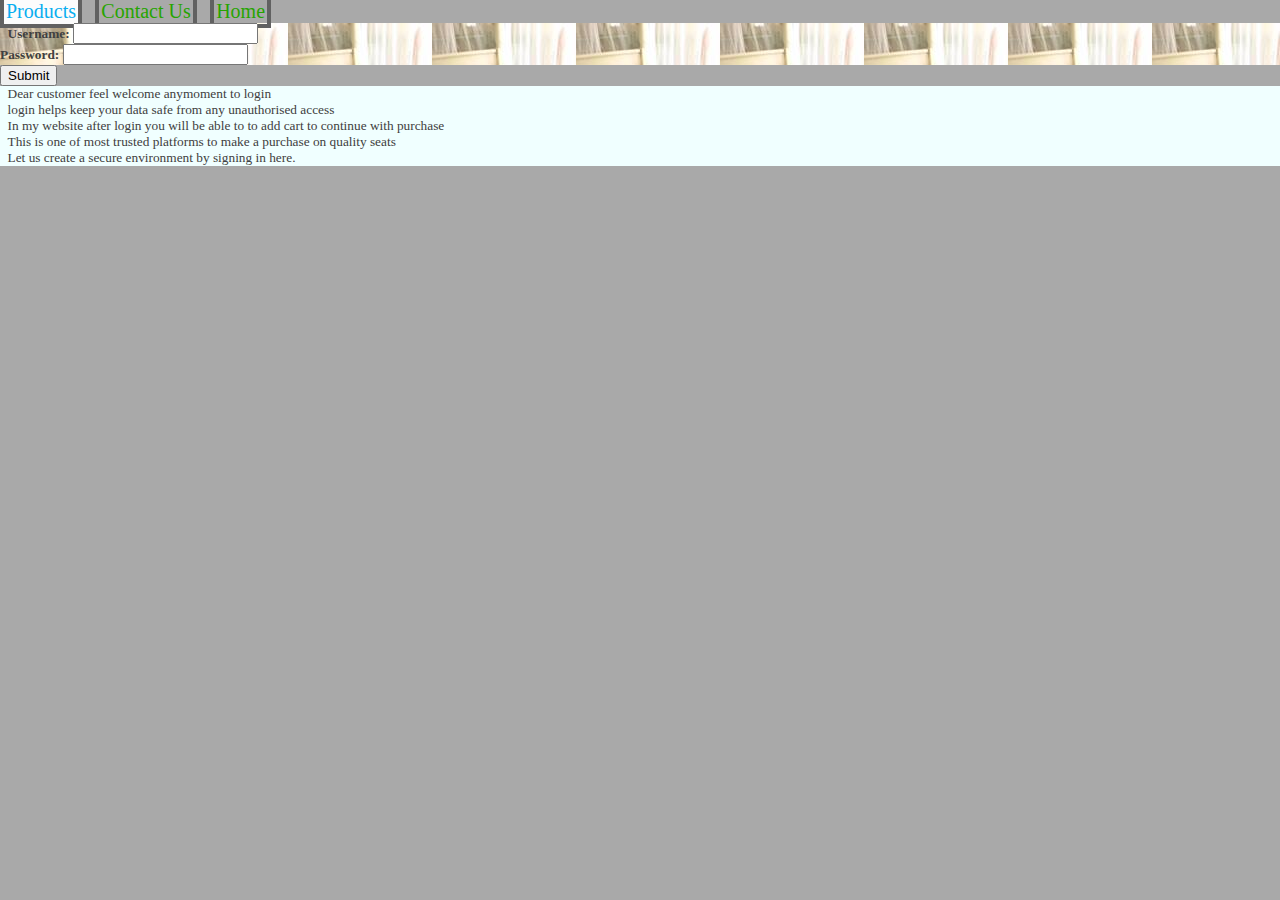
<file: Actual shopping list/login.html>
<!DOCTYPE html>
<html lang="en">
<head>
<meta charset="UTF-8">
<meta http-equiv="X-UA-Compatible" content="IE=edge">
<meta name="viewport" content="width=device-width, initial-scale=1.0">
<title>My Login page</title>
<link href="style.css" rel="stylesheet"/>
</head>
<body>
    <form action="Login" method="post"></form>
    <nav>
     <!-- navigation section -->
     <a href="sales.html"class="nav-link">Products</a>
     <a href=""class="nav-link">Contact Us</a>
     <a href="index.html"class="nav-link">Home</a>
 </nav>
 <section class="Login">
 <label for="Uname" id="Uname"><strong>Username:</strong></label>
 <input type="text" name="Username" id="Uname" maxlength="30" minlength="6" required/><br>
 <label for="pwd" id="Pwd"><strong> Password:</strong></label>
 <input type="text" name="Password" id="pwd" maxlength="15" minlength="8" pattern="A-Za-z[0-9]" required/>
</section>
<input type="Submit" value="Submit"/>
<section class="Login">
    <p>Dear customer feel welcome anymoment to login</p>
    <P>login helps keep your data safe from any unauthorised access</P>
    <p>In my website after login you will be able to to add cart to continue with purchase</p>
    <p>This is one of most trusted platforms to make a purchase on quality seats</p>
    <p>Let us create a secure environment by signing in here.</p>
</section>
 </body>
 </html>
</file>
<file: Actual shopping list/style.css>
body{
    color: #404040 ;
    font-size: 10pt;
    background-color: darkgrey;
 }
 h1{
    color: #5f5f5c;  
    background-color: #f1efef;
 }
a{
    color: #26a400;
 }
 p{
    text: size adjust 12%; ;
    text-decoration: rgb(10, 15, 15);
    background-color: azure;
 }

 *{
   margin: 0;
}
.index.html{
   background-color: aqua;
   
}

.nav{
background-color: aquamarine;
padding: 0.5em;
}
.nav-link{
   font-size: 1.5em;
   text-decoration: none;
   margin-right: 0.5em;
   border: rgb(97, 97, 97) solid 0.2em;
   padding: 0.1em;
}
.nav-link:hover{
   background-color: rgb(252, 252, 252);
   color: rgb(9, 174, 240);
}
.Login{
   background-image: url(./products/2668.jpg);
   background-origin: padding-box;
   text-indent: 2mm;
   text-size-adjust: medium;
}

.dropbtn{
   font-size: 1.5em;
   text-decoration: none;
   margin-right: 0.5em;
   border: rgb(97, 97, 97) solid 0.2em;
   padding: 0.1em;
}
.dropbtn:hover, .dropbtn:focus{
   background-color: rgb(252, 252, 252);
   color: rgb(9, 174, 240);
}
.dropdown-content a:hover{
   display: block;
   color: #000;
   padding: 12px 16px;
   text-decoration: rgb(119, 119, 250);
   background-color: #ddd;
}
.dropdown{
   position: relative;
   display: inline-block;
}
.dropdown-content{
   display: block;
   position: absolute;
   background-color: rgb(234, 243, 243);
   min-width: 160px;rgb(255, 255, 255)rgba(255, 255, 255, 0.904)rgb(255, 255, 255)rgb(255, 255, 255)rgb(255, 255, 255)
   box-shadow: 0px 8px 16px 0px rgba(0,0,0,0,2);
   z-index: 1;
}
</file>
